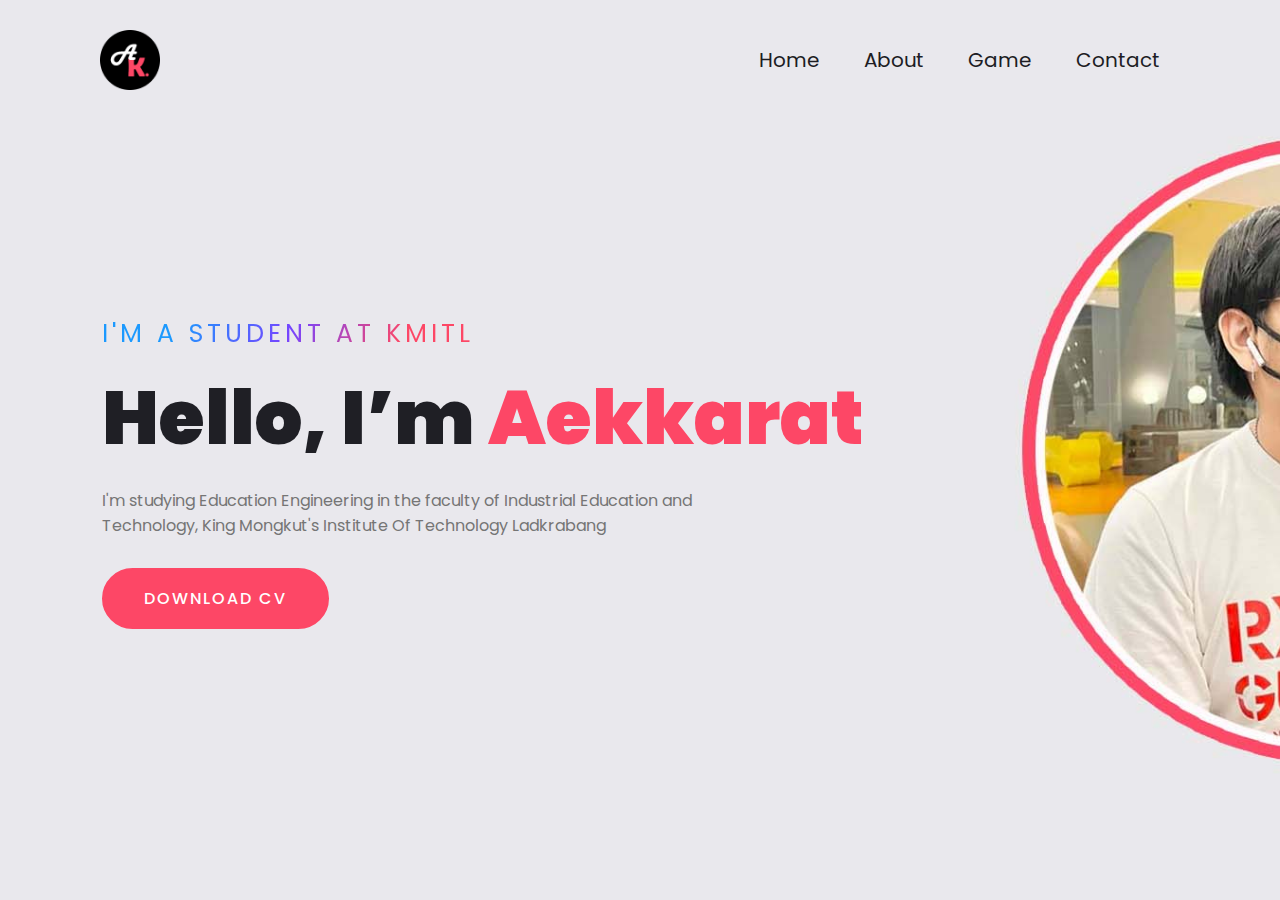
<file: index.html>
<!DOCTYPE html>
<html lang="en">
<head>
    <meta charset="UTF-8">
    <title>Personal Website</title>
    <!----CSS link----->
    <link rel="stylesheet" href="style.css">
</head>
<body>
    <div class="hero">
        <nav>
            <img src="img/logo1.png" class="logo"> <!----Logo image link----->
            <ul>
                <!----Menu botton link----->
                <li><a href="index.html">Home</a></li> 
                <li><a href="about.html">About</a></li> 
                <li><a href="game.html">Game</a></li> 
                <li><a href="contact.html">Contact</a></li> 
            </ul>
        </nav>
        <!----Content----->
        <div class="content">
            <span class="title">I'm a student at KMITL</span>
            <h1>Hello, I’m <span>Aekkarat</span></h1>
            <p>I'm studying Education Engineering in the faculty of Industrial Education and Technology, King Mongkut's Institute Of Technology Ladkrabang</p>
            <a href="./pdf/Resume.pdf" class="btn">Download CV</a> <!----CV link----->
        </div>
    </div>
</body>
</html>
</file>
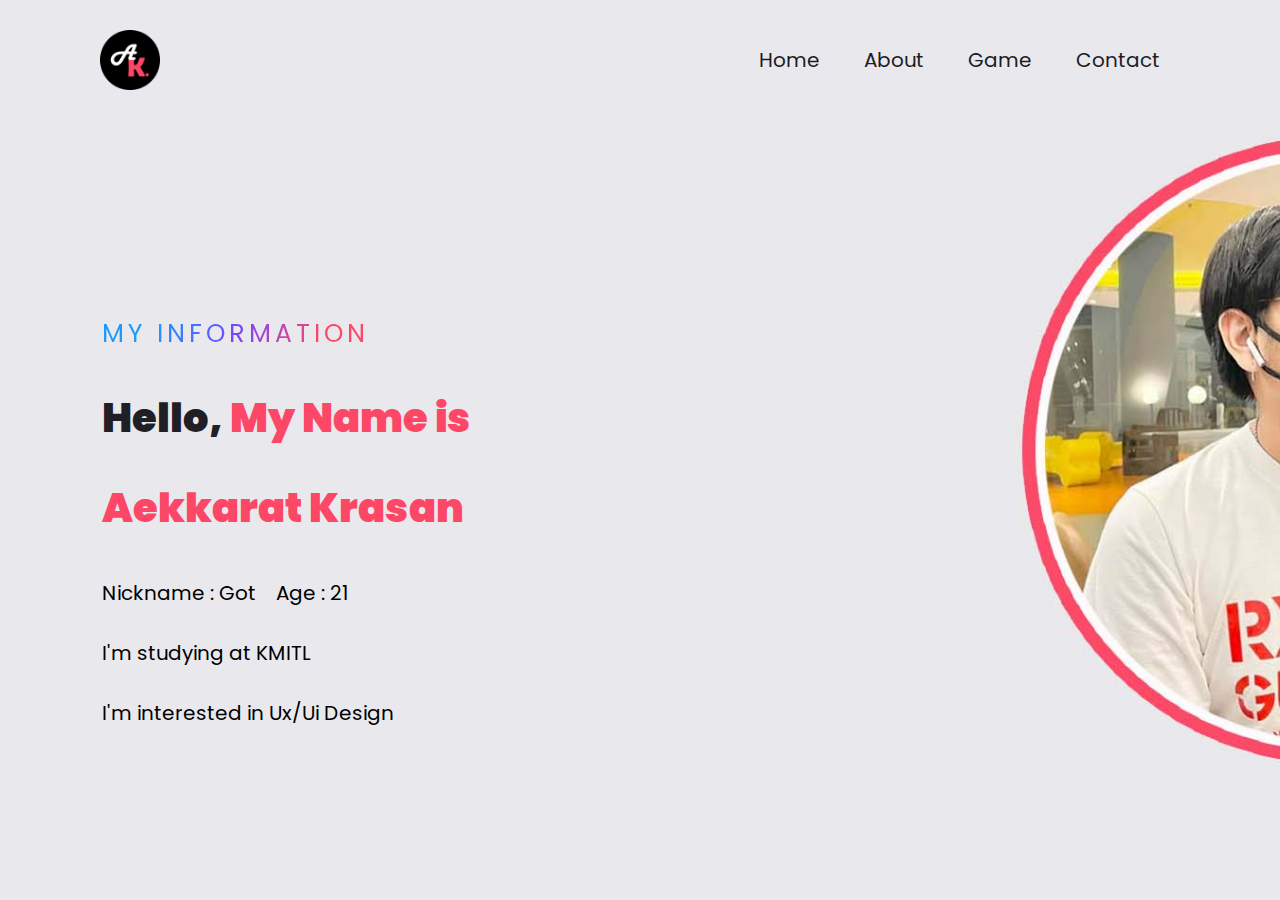
<file: about.html>
<!DOCTYPE html>
<html lang="en">
<head>
    <meta charset="UTF-8">
    <title>About</title>
    <!----CSS link----->
    <link rel="stylesheet" href="about.css">
</head>
<body>
    <div class="hero">
        <nav>
            <img src="img/logo1.png" class="logo"> <!----Logo image link----->
            <ul>
                <!----Menu botton link----->
                <li><a href="index.html">Home</a></li>
                <li><a href="about.html">About</a></li>
                <li><a href="game.html">Game</a></li>
                <li><a href="contact.html">Contact</a></li>
            </ul>
        </nav>
        <!----Content----->
        <div class="content">
            <span class="title">My Information</span>
            <h1>Hello,<span> My Name is Aekkarat Krasan</span></h1>
            <p>Nickname : Got &ensp; Age : 21</p>
            <p>I'm studying at KMITL</p>
            <p>I'm interested in Ux/Ui Design</p>
        </div>
    </div>

    
</body>
</html>
</file>
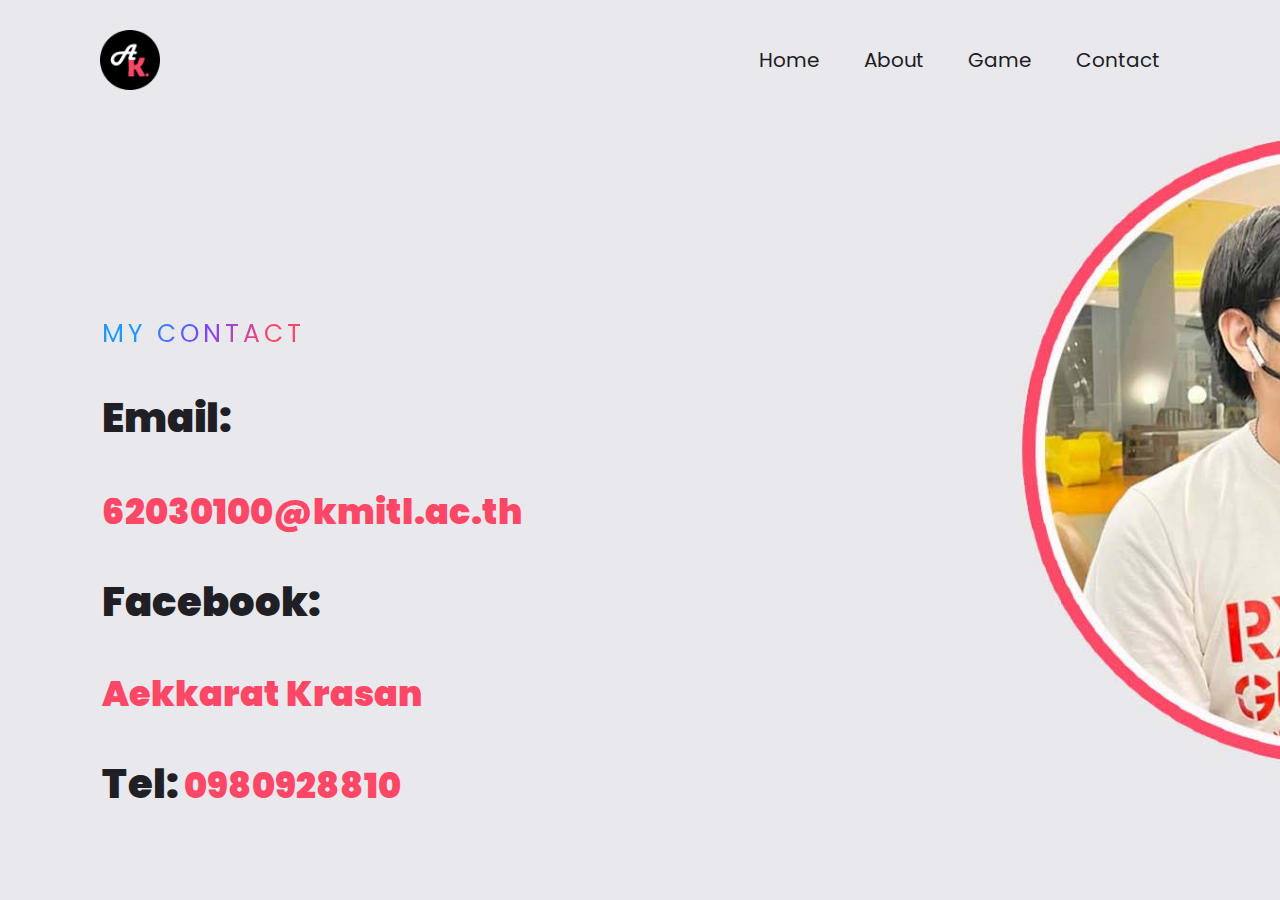
<file: contact.html>
<!DOCTYPE html>
<html lang="en">
<head>
    <meta charset="UTF-8">
    <title>Contact</title>
    <!----CSS link----->
    <link rel="stylesheet" href="contact.css">
</head>
<body>
    <div class="hero">
        <nav>
            <img src="img/logo1.png" class="logo">  <!----Logo image link----->
            <ul>
                <!----Menu botton link----->
                <li><a href="index.html">Home</a></li>
                <li><a href="about.html">About</a></li>
                <li><a href="game.html">Game</a></li>
                <li><a href="contact.html">Contact</a></li>
            </ul>
        </nav>
        <!----Content----->
        <div class="content">
            <span class="title">My Contact</span>
            <h1>Email:<span> 62030100@kmitl.ac.th</span></h1>
            <h1>Facebook: <br><span> Aekkarat Krasan</span></h1>
            <h1>Tel:<span> 0980928810</span></h1>
        </div>
    </div>

    
</body>
</html>
</file>
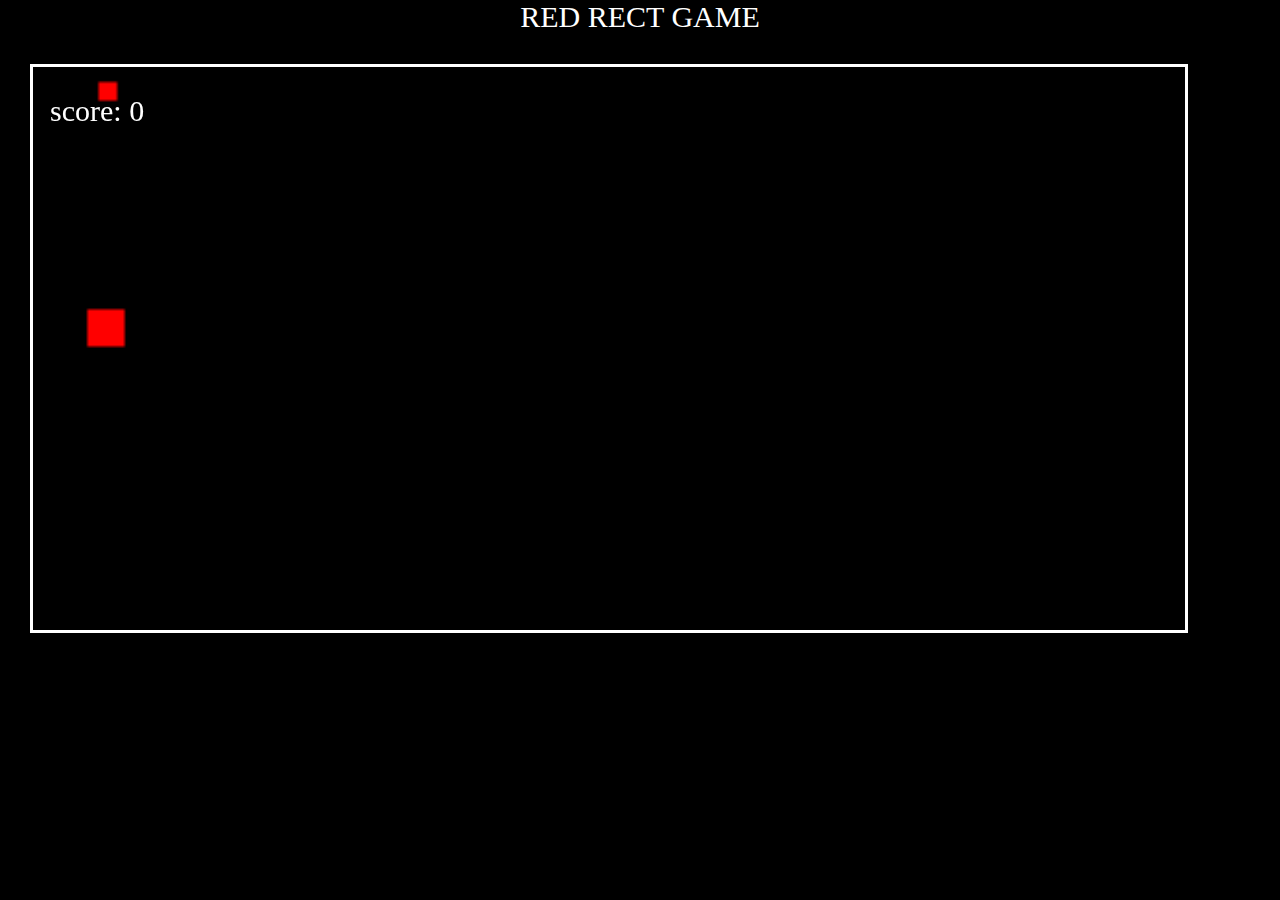
<file: game.html>
<!DOCTYPE html>
<html lang="en">
<head>
    <meta charset="UTF-8">
    <link rel="stylesheet" href="game.css"> <!----CSS link----->
    <title>Game</title>
</head>
<body>
    <!----Game Detail----->
    <header>RED RECT GAME</header>
    <div class="game center">
        <div class="canvas-wrapper">
          <p id="score"></p>
          <canvas id="canvas-top"></canvas>
        </div>
      </div>
      <script src="./game.js"></script> <!----Javascript link----->
</body>
</html>
</file>
<file: style.css>
@import url('https://fonts.googleapis.com/css2?family=Poppins:wght@400;500;600;700&display=swap');

*{
    margin: 0;
    padding: 0;
    box-sizing: border-box;
    font-family: 'Poppins', sans-serif;
}
a{
    text-decoration: none;
    font-size: 20px;
}
.hero{
    width: 100%;
    height: 100vh;
    background: url(img/bg1.jpg);
    background-size: cover;
}
nav{
    display: flex;
    align-items: center;
    justify-content: space-between;
    padding: 30px 100px;
}
.logo{
    max-height: 60px;
}
nav ul li{
    list-style: none;
    display: inline-block;
    padding: 10px 20px;
}
nav ul li a{
    color: #1d1d24;
    position: relative;
    padding: 5px 0;
}
nav ul li a:hover{
    color: #fd4766;
}
nav ul li a:after{
    content: "";
    position: absolute;
    left: 0;
    width: 0;
    height: 3px;
    background: #fd4766;
    transition: .3s;
    bottom: 0;
}
nav ul li a:hover:after{
    width: 100%;
}
.btn{
    color: #fff;
    font-size: 16px;
    text-transform: uppercase;
    letter-spacing: 2px;
    padding: 16px 40px;
    border-radius: 500px;
    display: inline-block;
    font-weight: 500;
    transition: all .4s ease-in-out;
    background-size: 152% 100%;
    background: #fd4766;
    border: 2px solid #fd4766;
}
.btn:hover{
    background: transparent;
    border-color: #fd4766;
    color: #fd4766;
}
.content{
    position: absolute;
    top: 35%;
    left: 8%;
}
.content .title{
    color: #1f1f25;
    font-size: 25px;
    text-transform: uppercase;
    letter-spacing: 4px;
    display: inline-block;
    margin-bottom: 20px;
    background: linear-gradient(120deg, #1c99fe 20.69%, #7644ff 50.19%,#fd4766 79.69%);
    -webkit-background-clip: text;
    -webkit-text-fill-color: transparent;
}
.content h1{
    color: #1f1f25;
    font-size: 75px;
    font-weight: 900;
    line-height: 90px;
    text-transform: inherit;
    width: 70%;
}
.content h1 span{
    color: #fd4766;
}
.content p{
    width: 55%;
    color: #757575;
    margin-top: 25px;
    margin-bottom: 30px;
}
</file>
<file: about.css>
@import url('https://fonts.googleapis.com/css2?family=Poppins:wght@400;500;600;700&display=swap');

*{
    margin: 0;
    padding: 0;
    box-sizing: border-box;
    font-family: 'Poppins', sans-serif;
}
a{
    text-decoration: none;
    font-size: 20px;
}
.hero{
    width: 100%;
    height: 100vh;
    background: url(img/bg1.jpg);
    background-size: cover;
}
nav{
    display: flex;
    align-items: center;
    justify-content: space-between;
    padding: 30px 100px;
}
.logo{
    max-height: 60px;
}
nav ul li{
    list-style: none;
    display: inline-block;
    padding: 10px 20px;
}
nav ul li a{
    color: #1d1d24;
    position: relative;
    padding: 5px 0;
}
nav ul li a:hover{
    color: #fd4766;
}
nav ul li a:after{
    content: "";
    position: absolute;
    left: 0;
    width: 0;
    height: 3px;
    background: #fd4766;
    transition: .3s;
    bottom: 0;
}
nav ul li a:hover:after{
    width: 100%;
}
.btn{
    color: #fff;
    font-size: 16px;
    text-transform: uppercase;
    letter-spacing: 2px;
    padding: 16px 40px;
    border-radius: 500px;
    display: inline-block;
    font-weight: 500;
    transition: all .4s ease-in-out;
    background-size: 152% 100%;
    background: #fd4766;
    border: 2px solid #fd4766;
}
.btn:hover{
    background: transparent;
    border-color: #fd4766;
    color: #fd4766;
}
.content{
    position: absolute;
    top: 35%;
    left: 8%;
}
.content .title{
    color: #1f1f25;
    font-size: 25px;
    text-transform: uppercase;
    letter-spacing: 4px;
    display: inline-block;
    margin-bottom: 20px;
    background: linear-gradient(120deg, #1c99fe 20.69%, #7644ff 50.19%,#fd4766 79.69%);
    -webkit-background-clip: text;
    -webkit-text-fill-color: transparent;
}
.content h1{
    color: #1f1f25;
    font-size: 40px;
    font-weight: 900;
    line-height: 90px;
    text-transform: inherit;
    width: 70%;
}
.content h1 span{
    color: #fd4766;
    font-size: 40px;
}
.content p{
    width: 55%;
    color: #000000;
    margin-top: 25px;
    margin-bottom: 30px;
    font-size: 20px;
}
</file>
<file: contact.css>
@import url('https://fonts.googleapis.com/css2?family=Poppins:wght@400;500;600;700&display=swap'); 

*{
    margin: 0;
    padding: 0;
    box-sizing: border-box;
    font-family: 'Poppins', sans-serif;
}
a{
    text-decoration: none;
    font-size: 20px;
}
.hero{
    width: 100%;
    height: 100vh;
    background: url(img/bg1.jpg);
    background-size: cover;
}
nav{
    display: flex;
    align-items: center;
    justify-content: space-between;
    padding: 30px 100px;
}
.logo{
    max-height: 60px;
}
nav ul li{
    list-style: none;
    display: inline-block;
    padding: 10px 20px;
}
nav ul li a{
    color: #1d1d24;
    position: relative;
    padding: 5px 0;
}
nav ul li a:hover{
    color: #fd4766;
}
nav ul li a:after{
    content: "";
    position: absolute;
    left: 0;
    width: 0;
    height: 3px;
    background: #fd4766;
    transition: .3s;
    bottom: 0;
}
nav ul li a:hover:after{
    width: 100%;
}
.btn{
    color: #fff;
    font-size: 16px;
    text-transform: uppercase;
    letter-spacing: 2px;
    padding: 16px 40px;
    border-radius: 500px;
    display: inline-block;
    font-weight: 500;
    transition: all .4s ease-in-out;
    background-size: 152% 100%;
    background: #fd4766;
    border: 2px solid #fd4766;
}
.btn:hover{
    background: transparent;
    border-color: #fd4766;
    color: #fd4766;
}
.content{
    position: absolute;
    top: 35%;
    left: 8%;
}
.content .title{
    color: #1f1f25;
    font-size: 25px;
    text-transform: uppercase;
    letter-spacing: 4px;
    display: inline-block;
    margin-bottom: 20px;
    background: linear-gradient(120deg, #1c99fe 20.69%, #7644ff 50.19%,#fd4766 79.69%);
    -webkit-background-clip: text;
    -webkit-text-fill-color: transparent;
}
.content h1{
    color: #1f1f25;
    font-size: 40px;
    font-weight: 900;
    line-height: 90px;
    text-transform: inherit;
    width: 70%;
}
.content h1 span{
    color: #fd4766;
    font-size: 35px;
}
.content p{
    width: 55%;
    color: #000000;
    margin-top: 25px;
    margin-bottom: 30px;
    font-size: 20px;
}
</file>
<file: game.css>
header {
    text-align: center;
    font-size: 30px;
}
p {
    font-size: 30px;
}
body {
    color: white;
    margin: 0;
    background-color: black;
  }
  canvas {
    width: 97%;
  }
  .canvas-wrapper{
    border-style: solid;
    border-color: white;
    width: 90%;
    margin: 30px;
    padding: 0px;
  }
  .center {
    text-align: center;
  }
  .game {
    position: relative;
  }
  #score{
    position: absolute;
    top:0px;
    left:50px;
  }
</file>
